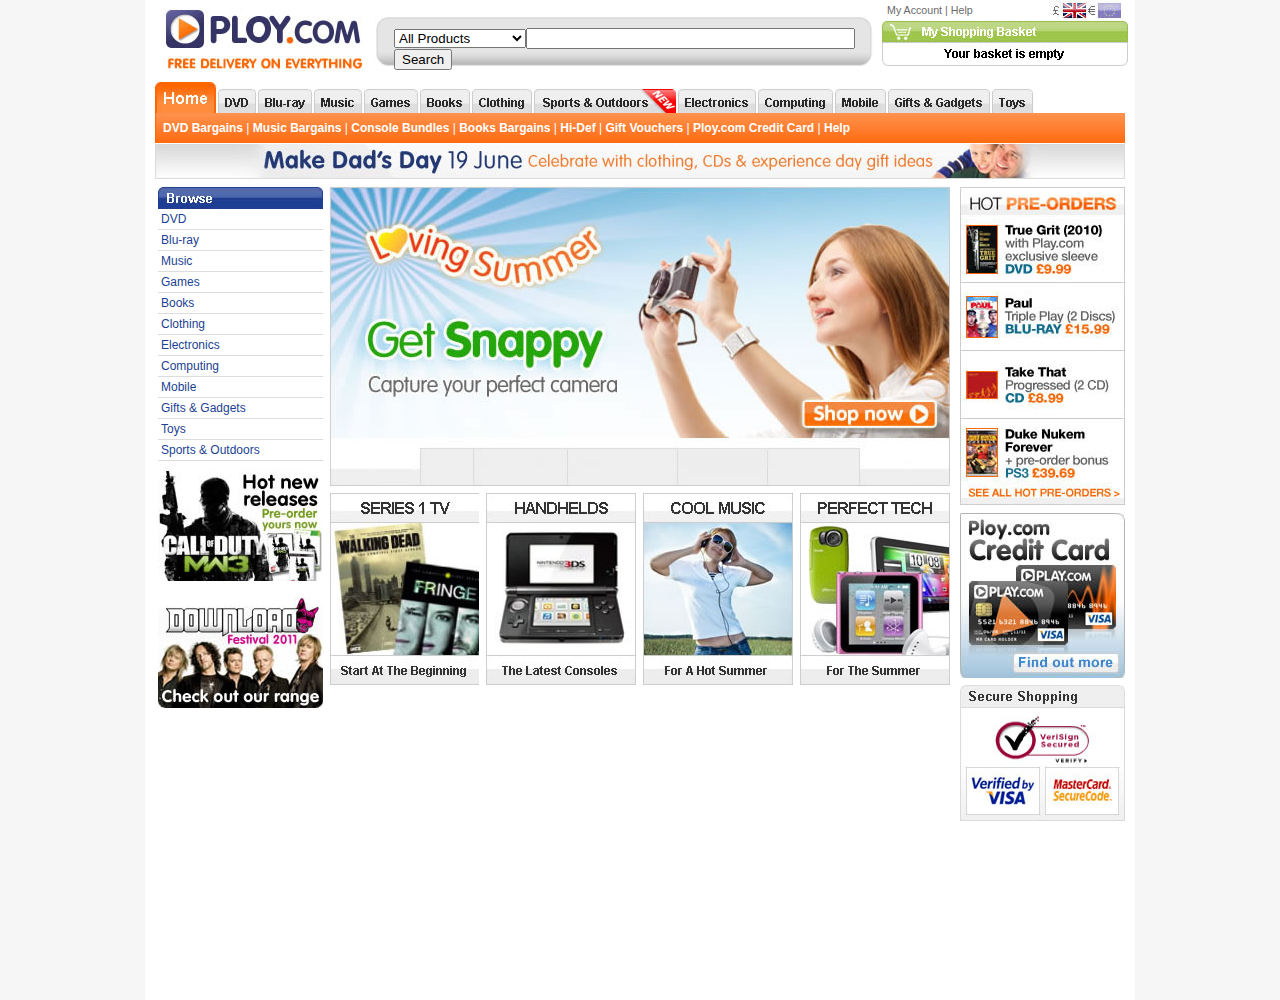
<file: css example/index.html>
<!DOCTYPE HTML PUBLIC "-//W3C//DTD HTML 4.01 Transitional//EN" "http://www.w3.org/TR/html4/loose.dtd">
<html>
<head>
<meta http-equiv="Content-Type" content="text/html; charset=ISO-8859-1">
<meta name="keywords" content="ploy.com, dvd, dvds, cd, cds, mp3, mp3s, download, buy, free delivery, region 2, uk, online, movie, video, region two, playstation, ps2, ps3, xbox, gamecube, nintendo, books, book, audio books, audiobooks, audio book, audiobook, music, playstation 2, x-box, gameboy advance, ringtones, ring tone, electronics, gadgets, entertainment, shopping, shop, bargain, actor, director, special offer">
<meta name="description" content="Ploy.com - Buy DVDs, CDs, MP3s, Video Games, Electronics, Books and Ringtones with free delivery to UK and Europe. Ploy.com is the top site for DVDs, CDs and games in the UK. We stock all major movies on DVD.">
<meta name="robots" content="index, follow">
<meta name="googlebot" content="index, follow, noarchive">
<meta name="subject" content="Ploy.com - Buy DVDs, CDs, MP3s, Video Games, Electronics, Books and Ringtones with free delivery to UK and Europe.">

<title>Ploy.com (UK): DVDs, Music CDs, MP3s, Video Games, Books, Electronics &amp; Gadgets - Free Delivery</title>
<link rel="stylesheet" type="text/css" href="ploy.css">
</head>

<body bgcolor="#f6f6f6">
<!-- Ploy.com - Buy DVDs, CDs, MP3s, Video Games, Electronics, Books and Ringtones with free delivery to UK and Europe. Ploy.com is the top site for DVDs, CDs and games in the UK. We stock all major movies on DVD. -->
<div id="wrapper">
	<div id="container">
		<div id="logo" class="left"><a href="index.html" title="Ploy.com" class="logo"></a></div>
		<div id="search_container" class="left">
			<div id="search_boxes" class="right">
				<form action="index.html" method="post"><select name=categories size=1><option value="allproducts">All Products</option><option value="-----------------------">-----------------------</option><option value="r2alldvd">DVD</option><option value="BLU">Blu-ray</option><option value="musicall">Music</option><option value="gameall">Games</option><option value="bookall">Books</option><option value="abcdall">Audiobooks</option><option value="CAL">Calendars</option><option value="clothingall">Clothing</option><option value="ELEC">Electronics</option><option value="PCSH">Computing</option><option value="TOYS">Toys</option><option value="GADG">Gadgets</option><option value="MBLS">Mobile Phones</option><option value="sportoutdoorall">Sports &amp; Outdoors</option><option value="-----------------------">-----------------------</option><option value="r2alldvd">DVD</option><option value="R2"> - DVD</option><option value="r2title"> - DVD Title</option><option value="r2actor"> - DVD Actor</option><option value="r2director"> - DVD Director</option><option value="r2language"> - DVD Language</option><option value="r2subtitles"> - DVD Subtitle</option><option value="BLU"> - Blu-ray</option><option value="HD"> - HD DVD</option><option value="-----------------------">-----------------------</option><option value="musicall">Music</option><option value="cdall"> - CD</option><option value="downloadall"> - Downloads</option><option value="rmtitle"> - Music DVD</option><option value="musicartist"> - Artist</option><option value="-----------------------">-----------------------</option><option value="gameall">Games</option><option value="PC"> - PC</option><option value="PS2"> - PS2</option><option value="PS3"> - PS3</option><option value="PSP"> - PSP</option><option value="XBOX"> - Xbox</option><option value="X360"> - Xbox 360</option><option value="DS"> - DS</option><option value="GBA"> - GBA</option><option value="GC"> - GameCube</option><option value="WII"> - Wii</option><option value="-----------------------">-----------------------</option><option value="bookall">Books</option><option value="booktitle"> - Title</option><option value="bookauthor"> - Author</option><option value="bookisbn"> - ISBN</option><option value="-----------------------">-----------------------</option><option value="abcdall">Audiobooks</option><option value="abcdtitle"> - Title</option><option value="abcdauthor"> - Author</option><option value="-----------------------">-----------------------</option><option value="sportoutdoorall">Sports &amp; Outdoors</option><option value="SPORT"> - Sports</option><option value="OUTDOOR"> - Outdoors</option></select><input type=text name=search maxlength=255 SIZE=38><input type=submit value=Search></form>
			</div>
		</div>
		<div id="topright_box" class="right">
			<div id="topright_links" class="left"><a href="account.html" title="My Account">My Account</a> | <a href="help.html"title="Help">Help</a></div>
			<div id="currency_choice" class="right"><a href="gbp.html" title="Switch to Pounds Sterling" class="gbp"></a><a href="euro.html" title="Switch to Euro" class="euro"></a></div>
		</div>
		<div id="shop_cart_small" class="left"><a href="shoppingcart.html" title="Shopping Cart" class="shop_cart"></a></div>
		<div id="subheader" class="left">
			<div id="navbar"></div>
			<div id="subnavbar"><a href="DVD.html" title="DVD Bargains">DVD Bargains</a> | <a href="music.html" title="Music Bargains">Music Bargains</a> | <a href="console.html" title="Console Bundles">Console Bundles</a> | <a href="books.html" title="Books Bargains">Books Bargains</a> | <a href="hidef.html" title="Hi-Def">Hi-Def</a> | <a href="vouchers.html" title="Gift Vouchers">Gift Vouchers</a> | <a href="CCard.html" title="Ploy.com Credit Card">Ploy.com Credit Card</a> | <a href="help.html" title="Help">Help</a></div>
			<div id="promobar"><a href="dadsdaypromo.html" title="Father's Day Promotion"><img name="dadsdaypromo" src="dadsdaypromo.jpg" width="970" height="36" border="0" alt="Father's Day Promotion" /></a></div>
		</div>
		<div id="left_sidebar" class="left">
			<div id="nav_block" class="left"><ul><li class="nav_block"></li><li><a href="DVD.html" title="DVD">DVD</a></li><li class="spacer"></li><li><a href="bluray.html" title="Blu-ray">Blu-ray</a></li><li class="spacer"></li><li><a href="music.html" title="Music">Music</a></li><li class="spacer"></li><li><a href="games.html" title="Games">Games</a></li><li class="spacer"></li><li><a href="books.html" title="Books">Books</a></li><li class="spacer"></li><li><a href="clothing.html" title="Clothing">Clothing</a></li><li class="spacer"></li><li><a href="electronics.html" title="Electronics">Electronics</a></li><li class="spacer"></li><li><a href="computing.html" title="Computing">Computing</a></li><li class="spacer"></li><li><a href="mobile.html" title="Mobile">Mobile</a></li><li class="spacer"></li><li><a href="gifts.html" title="Gifts &amp; Gadgets">Gifts & Gadgets</a></li><li class="spacer"></li><li><a href="toys.html" title="Toys">Toys</a></li><li class="spacer"></li><li><a href="sports.html" title="Sports &amp; Outdoors">Sports & Outdoors</a></li><li class="spacer"></li></ul></div>
			<div id="newreleases_callout" class="left"><img name="newreleases1" src="newreleases1.jpg" alt="New Releases" /></div>
			<div id="newreleases_callout2" class="left"><img name="newreleases2" src="newreleases2.jpg" alt="New Releases" /></div>
		</div>
		<div id="main" class="left">
			<div id="promo_carousel" class="left"><img name="promocarousel" src="promocarousel.jpg" alt="Promotion"></div>
			<div id="deals_carousel1" class="left deals"><img name="dealscarousel1" src="dealscarousel1.jpg" alt="Deals" /></div>
			<div id="deals_carousel2" class="left deals"><img name="dealscarousel2" src="dealscarousel2.jpg" alt="Deals" /></div>
			<div id="deals_carousel3" class="left deals"><img name="dealscarousel3" src="dealscarousel3.jpg" alt="Deals" /></div>
			<div id="deals_carousel4" class="left deals"><img name="dealscarousel4" src="dealscarousel4.jpg" alt="Deals" /></div>
		</div>
		<div id="right_sidebar" class="right" >
			<div id="preoffers_list" class="left"><a href="preoffers.html" title="Preorder Offers"><img name="preoffers" src="preoffers.jpg" width="165" height="319" border="0" alt="Preorder Offers" /></a></div>		
			<div id="ccard_callout" class="right"><a href="ccard.html" title="Ploy.com Credit Card"><img name="ccard" src="ccard.jpg" width="165" height="166" border="0" alt="Ploy.com Credit Card" /></a></div>		
			<div id="secure_shop_block" class="right"><img name="secure" src="secure.jpg" width="165" height="136" border="0" alt="Secure Shopping Information" /></div>
		</div>	
	</div>
</div>
</body>
</html>
</file>
<file: css example/ploy.css>
body { font-family:arial,tahoma,verdana; font-size:8pt; background-color:#f6f6f6; color:#6a6a6a; margin: 0; }
a:link { text-decoration:none; color:#6a6a6a; }
a:visited { color:#6a6a6a; }
a:hover { text-decoration:underline; }
div { position: relative; border:0; margin:0; padding:0; vertical-align: baseline; } 
#wrapper { width: 990px; margin: 0 auto; min-height:100%; background-color:#ffffff; }
#container { width: 970px; padding: 0 10px; min-height:100%; height:1000px; }

#search_boxes { top: 12px; left: 20px; width:500px; }
#deals_carousel4 { padding: 0; }

#subheader { padding-bottom: 7px; }
#left_sidebar { width:165px; padding: 0 3px 3px; }
#main { width:621px; padding: 0 3px 3px; }
#right_sidebar { width:165px; padding: 0 0 3px 3px; }


.left  { float: left; }
.right { float: right; }

#left_sidebar .left  { float: left; padding-bottom: 7px; }
#left_sidebar .right { float: right; padding-bottom: 7px; }
#main .left  { float: left; padding-bottom: 7px; }
#main .right { float: right; padding-bottom: 7px; }
#right_sidebar .left  { float: left; padding-bottom: 7px; }
#right_sidebar .right { float: right; padding-bottom: 7px; }
.deals  { width:150px; height:192px; padding: 0 7px 7px 0; }

			
/* Subnavigation */
#subnavbar { padding:8px; color:#fff; font-size:9pt; }
#subnavbar a:link { font-weight:bold; color:#fff; }
#subnavbar a:visited { color:#fff; }
#subnavbar a:hover { color:#000; text-decoration:none; }

/* Navigation Block */
#nav_block { float:left; color:#1b3f93; font-size:9pt; }
#nav_block ul { padding:0; margin:0; list-style-type:none; } 
#nav_block li { margin-left:0px; } 
#nav_block a:link { display:block; color:#1b3f93; width:159px; padding:3px; }
#nav_block a:hover { background-color:#eee; } 

li.spacer { display: block; height: 1px; background: url('navspacer.gif'); padding:0; margin:0; font-size:0pt; } 

.logo { display: block; height: 80px; width: 219px; background: url('logo.jpg'); }
#navbar { display: block; height: 33px; background: url('navbar.jpg'); }
#subnavbar { background: url('subnav.jpg'); }
.nav_block { display: block; height: 23px; background: url('navblockhead.jpg'); }

#shop_cart_small { left:6px; }
.shop_cart { display: block; height: 46px; width: 248px; background: url('minicart.jpg'); }

.gbp { display: inline-block; height: 20px; width: 38px; background: url('gbp.jpg') no-repeat;  }
.euro { display: inline-block; height: 20px; width: 38px; background: url('euro.jpg') no-repeat; }

#topright_links { margin-top:4px; }
#topright_box { width:238px; }

#search_container { height:50px; margin-top:16px; background-image:url('searchblock.jpg'); }
</file>
